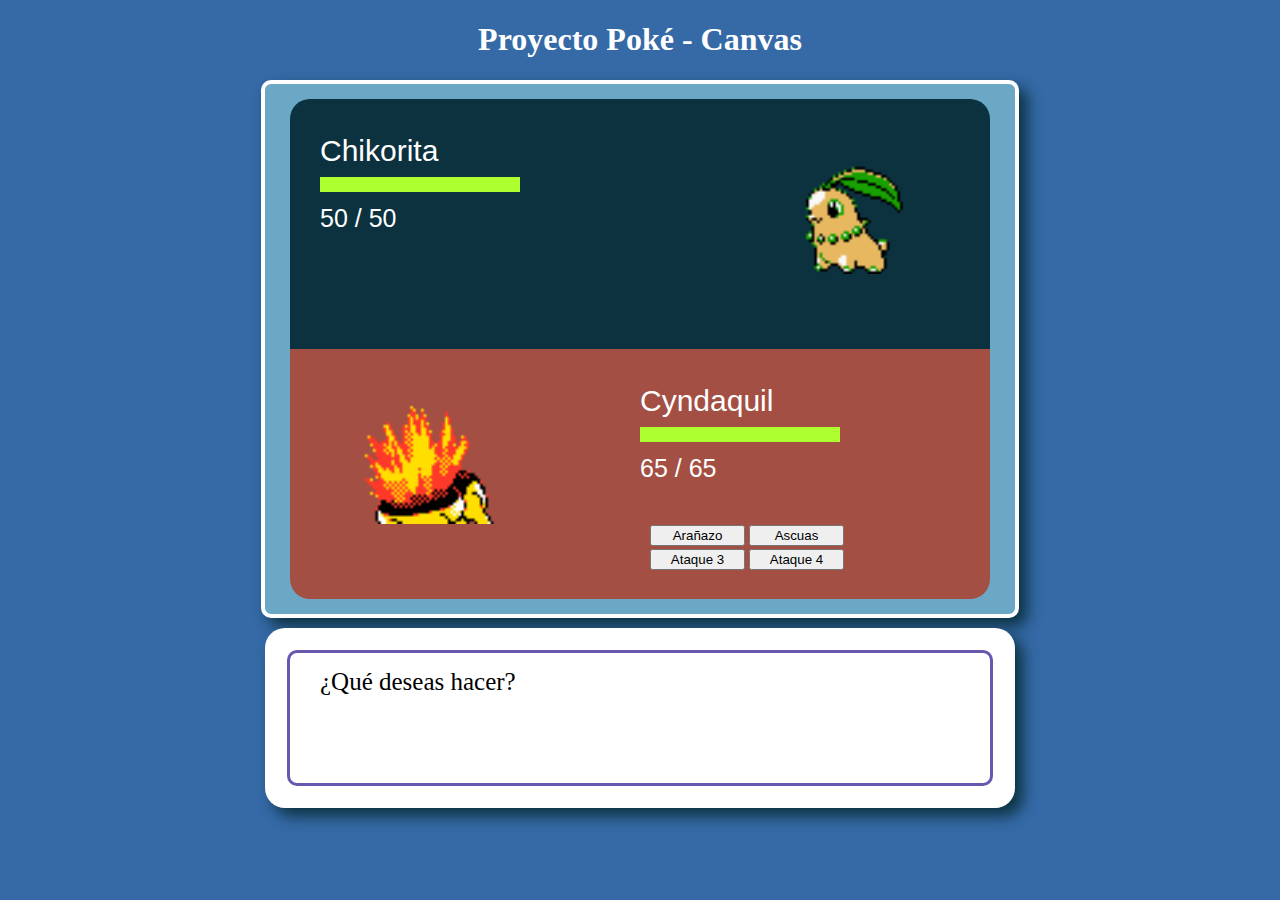
<file: Proyecto Pk Canvas - version 4 (Funciona)/index.html>
<!DOCTYPE html>
<html lang="es">
<head>
    <meta charset="UTF-8">
    <meta name="viewport" content="width=device-width, initial-scale=1.0">
    <link rel="stylesheet" href="./estilos.css">
    <title>Proyecto Poké - Canvas</title>
</head>
<body style="background-color: rgb(53, 106, 167);">
    <h1>Proyecto Poké - Canvas</h1>
    <div id="entornototal">
<!-- ENTORNO DEL RIVAL -->
    <div id="entornorival">
        <div id="nombrepkrivalcont"><p id="nombrepkrival">Nombre</p></div>
        <div id="barraSaludRivalCont"> <div id="barraSaludRival"></div></div>
        <p id="litsaludrival"></p>
        <div id="pokerival">
            <img src="" alt="" id="imgpkrival">
        </div>
    </div>
<!-- ENTORNO DEL JUGADOR -->
    <div id="entornojugador">
        <div id="nombrepkjugadorcont"> <p id="nombrepkjugador">Nombre</p></div>
        <div id="barraSaludJugadorCont"> <div id="barraSaludJugador"></div></div>
        <p id="litsaludjugador"></p>
        <div id="pokejugador">
            <img src="" alt="" id="imgpkjugador">
        </div>
        <div id="cajadeataques">
            <button id="ataqueprimerobtn" class="botonataque" onclick="ataqueJugador1()">Ataque 1</button>
            <button id="ataquesegundobtn" class="botonataque" onclick="ataqueJugador2()">Ataque 2</button> <br>
            <button id="ataquetercerobtn" class="botonataque" onclick="">Ataque 3</button>
            <button id="ataquecuartobtn" class="botonataque" onclick="">Ataque 4</button>
        </div>
    </div>
    </div>

    <div id="contmensajes" onclick=""> <div id="bordeMensajes">  <p id="mensajes"></p></div> </div>
    

    <script src="./script.js"></script>
</body>
</html>
</file>
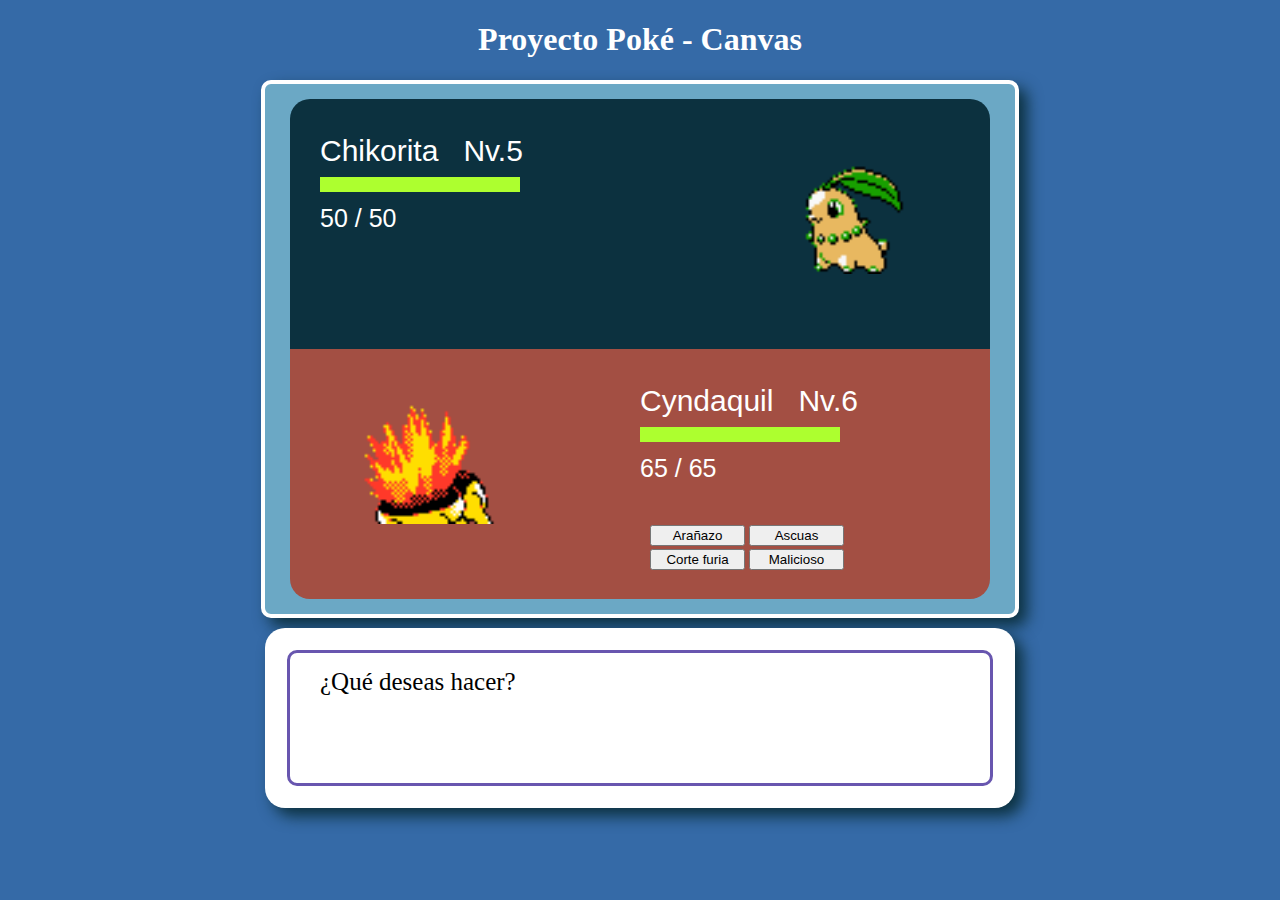
<file: Proyecto Pk Canvas - version 4.3/index.html>
<!DOCTYPE html>
<html lang="es">
<head>
    <meta charset="UTF-8">
    <meta name="viewport" content="width=device-width, initial-scale=1.0">
    <link rel="stylesheet" href="./estilos.css">
    <title>Proyecto Poké - Canvas</title>
</head>
<body style="background-color: rgb(53, 106, 167);">
    <h1>Proyecto Poké - Canvas</h1>
    <div id="entornototal">
<!-- ENTORNO DEL RIVAL -->
    <div id="entornorival">
        <div id="nombrepkrivalcont"><p id="nombrepkrival">Nombre</p></div>
        <div id="barraSaludRivalCont"> <div id="barraSaludRival"></div></div>
        <p id="litsaludrival"></p>
        <div id="pokerival">
            <img src="" alt="" id="imgpkrival">
        </div>
    </div>
<!-- ENTORNO DEL JUGADOR -->
    <div id="entornojugador">
        <div id="nombrepkjugadorcont"> <p id="nombrepkjugador">Nombre</p></div>
        <div id="barraSaludJugadorCont"> <div id="barraSaludJugador"></div></div>
        <p id="litsaludjugador"></p>
        <div id="pokejugador">
            <img src="" alt="" id="imgpkjugador">
        </div>
        <div id="cajadeataques">
            <button id="ataqueprimerobtn" class="botonataque">Ataque 1</button>
            <button id="ataquesegundobtn" class="botonataque">Ataque 2</button> <br>
            <button id="ataquetercerobtn" class="botonataque">Ataque 3</button>
            <button id="ataquecuartobtn" class="botonataque" onclick="">Ataque 4</button>
        </div>
    </div>
    </div>

    <div id="contmensajes" onclick=""> <div id="bordeMensajes">  <p id="mensajes"></p></div> </div>
    

    <script src="./script.js"></script>
</body>
</html>
</file>
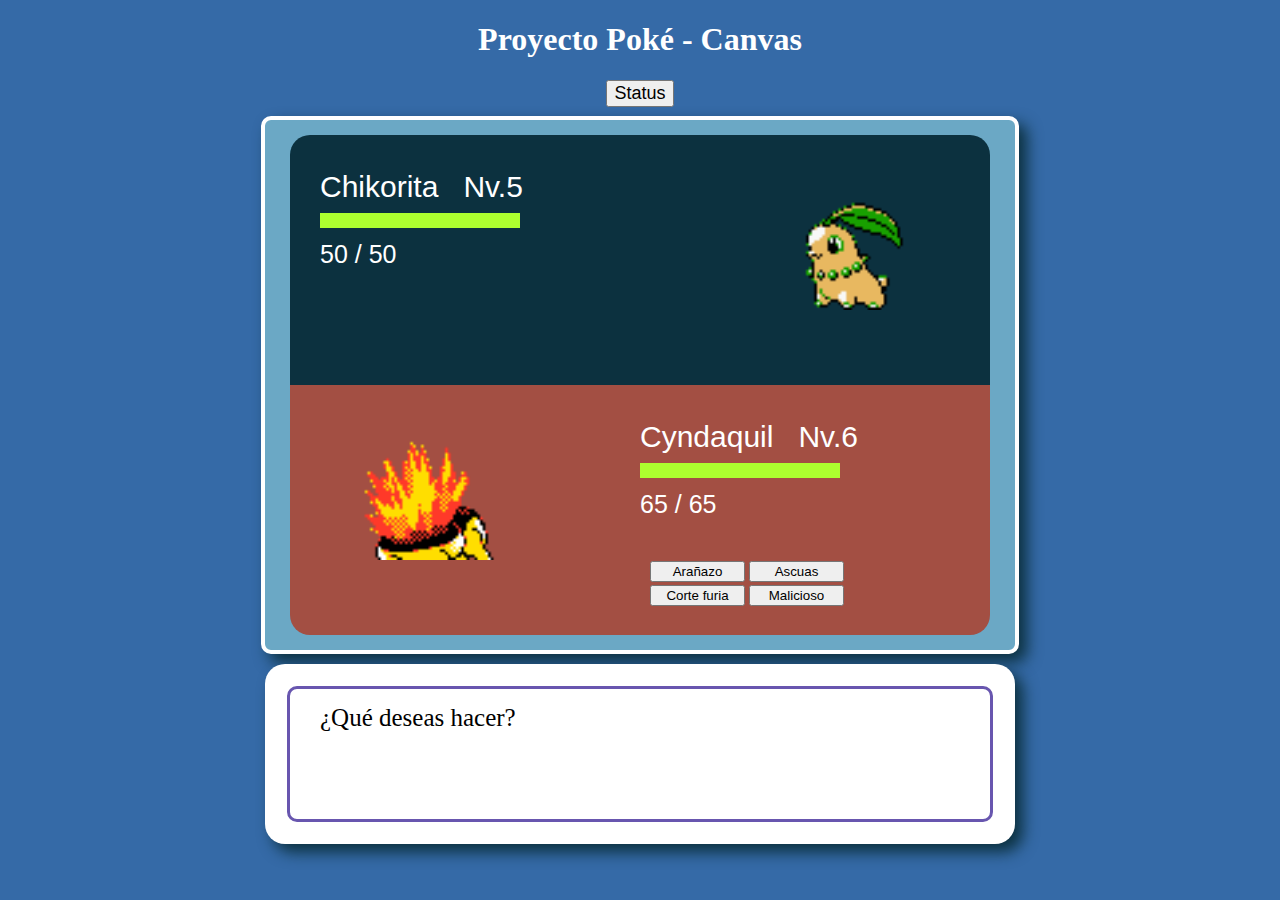
<file: Proyecto Pk Canvas - version 4.4.1/index.html>
<!DOCTYPE html>
<html lang="es">
<head>
    <meta charset="UTF-8">
    <meta name="viewport" content="width=device-width, initial-scale=1.0">
    <link rel="stylesheet" href="./estilos.css">
    <title>Proyecto Poké - Canvas</title>
</head>
<body style="background-color: rgb(53, 106, 167);">
    <h1>Proyecto Poké - Canvas</h1>
    <div id="contStatus"><button id="botonStatus">Status</button></div>
    <div id="entornototal">
<!-- ENTORNO DEL RIVAL -->
    <div id="entornorival">
        <div id="nombrepkrivalcont"><p id="nombrepkrival">Nombre</p></div>
        <div id="barraSaludRivalCont"> <div id="barraSaludRival"></div></div>
        <p id="litsaludrival"></p>
        <div id="pokerival">
            <img src="" alt="" id="imgpkrival">
        </div>
    </div>
<!-- ENTORNO DEL JUGADOR -->
    <div id="entornojugador">
        <div id="nombrepkjugadorcont"> <p id="nombrepkjugador">Nombre</p></div>
        <div id="barraSaludJugadorCont"> <div id="barraSaludJugador"></div></div>
        <p id="litsaludjugador"></p>
        <div id="pokejugador">
            <img src="" alt="" id="imgpkjugador">
        </div>
        <div id="cajadeataques">
            <button id="ataqueprimerobtn" class="botonataque">Ataque 1</button>
            <button id="ataquesegundobtn" class="botonataque">Ataque 2</button> <br>
            <button id="ataquetercerobtn" class="botonataque">Ataque 3</button>
            <button id="ataquecuartobtn" class="botonataque" onclick="">Ataque 4</button>
        </div>
    </div>
    </div>
    <div id="contmensajes" onclick=""> <div id="bordeMensajes">  <p id="mensajes"></p></div>
 </div>
 

    <script src="./script.js"></script>
</body>
</html>
</file>
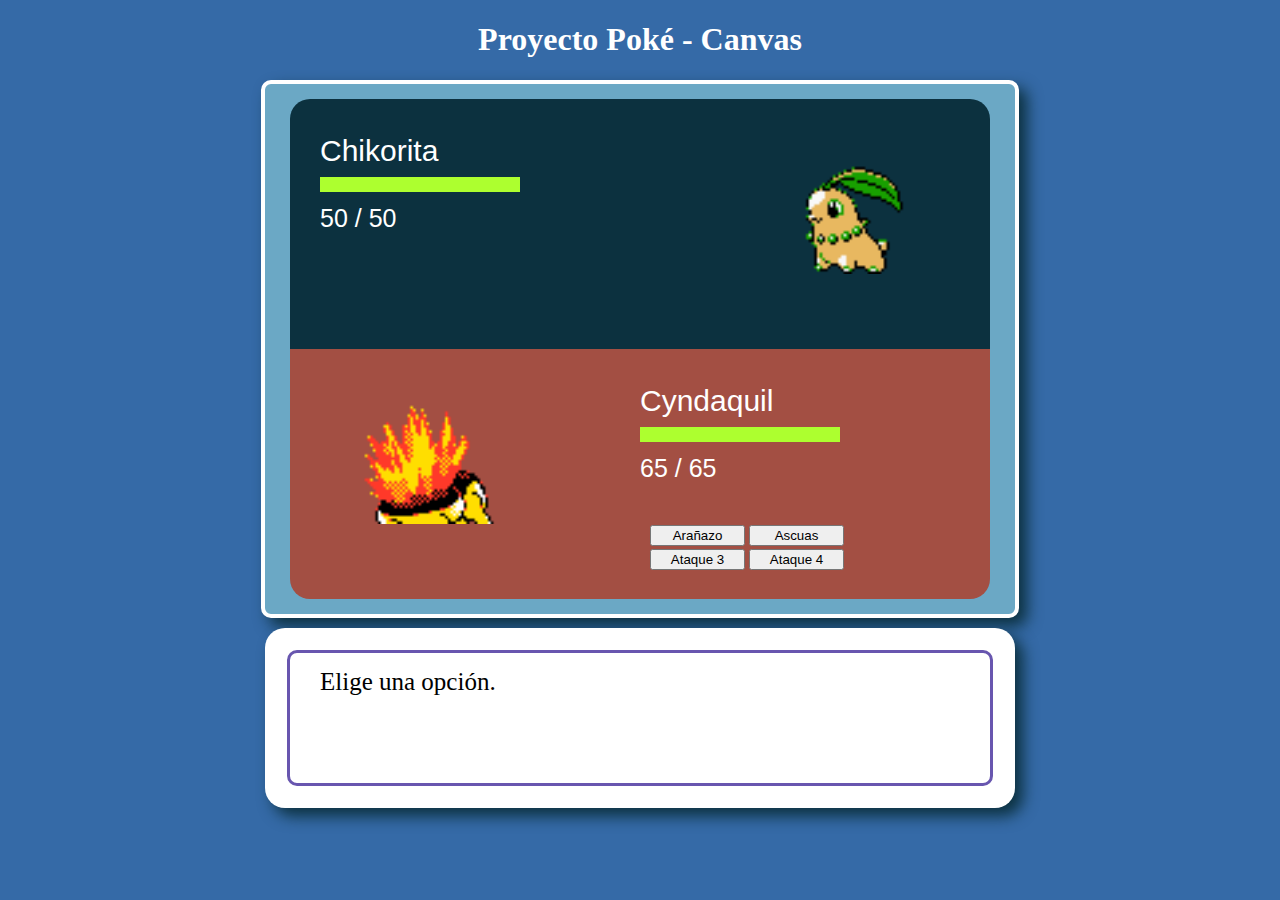
<file: Proyecto Poke Canvas- Programación_fallida/index.html>
<!DOCTYPE html>
<html lang="es">
<head>
    <meta charset="UTF-8">
    <meta name="viewport" content="width=device-width, initial-scale=1.0">
    <link rel="stylesheet" href="./estilos.css">
    <title>Proyecto Poké - Canvas</title>
</head>
<body style="background-color: rgb(53, 106, 167);">
    <h1>Proyecto Poké - Canvas</h1>
    <div id="entornototal">
<!-- ENTORNO DEL RIVAL -->
    <div id="entornorival">
        <div id="nombrepkrivalcont"><p id="nombrepkrival">Nombre</p></div>
        <div id="barraSaludRivalCont"> <div id="barraSaludRival"></div></div>
        <p id="litsaludrival"></p>
        <div id="pokerival">
            <img src="" alt="" id="imgpkrival">
        </div>
    </div>
<!-- ENTORNO DEL JUGADOR -->
    <div id="entornojugador">
        <div id="nombrepkjugadorcont"> <p id="nombrepkjugador">Nombre</p></div>
        <div id="barraSaludJugadorCont"> <div id="barraSaludJugador"></div></div>
        <p id="litsaludjugador"></p>
        <div id="pokejugador">
            <img src="" alt="" id="imgpkjugador">
        </div>
        <div id="cajadeataques">
            <button id="ataqueprimerobtn" class="botonataque" onclick="ataqueJugador1()">Ataque 1</button>
            <button id="ataquesegundobtn" class="botonataque" onclick="ataqueJugador2()">Ataque 2</button> <br>
            <button id="ataquetercerobtn" class="botonataque" onclick="">Ataque 3</button>
            <button id="ataquecuartobtn" class="botonataque" onclick="">Ataque 4</button>
        </div>
    </div>
    </div>

    <div id="contmensajes" onclick="desbloquearMensaje()"> <div id="bordeMensajes">  <p id="mensajes">Descripción de Batalla Aquí</p></div> </div>
    

    <script src="./script.js"></script>
</body>
</html>
</file>
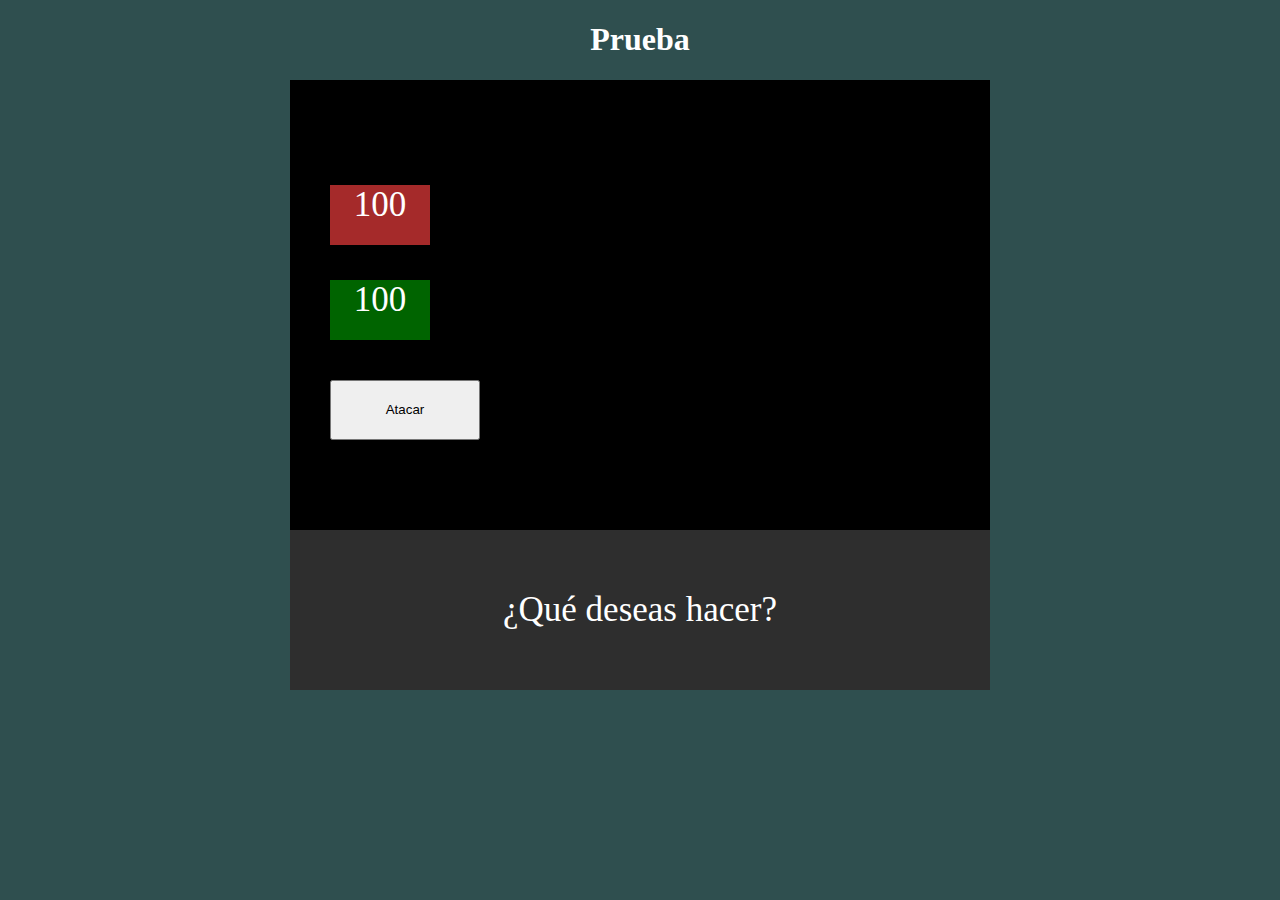
<file: Prueba_batalla rpg_fallida/index.html>
<!DOCTYPE html>
<html lang="es">
<head>
    <meta charset="UTF-8">
    <meta name="viewport" content="width=device-width, initial-scale=1.0">
    <link rel="stylesheet" href="./estilos.css">
    <title>Prueba Batalla Rpg</title>   
</head>
<body>
    <h1>Prueba</h1>
    <div id="contenedorBatalla">
        <div id="contHpRival"> <p id="hpRivalTxt">00</p> </div>
        <div id="contHpJugador"> <p id="hpJugadorTxt">00</p> </div>
        <button id="activarAtaque" onclick= "ataqueJugador()">Atacar</button>
    </div>
    <div id="contenedorMsj" onclick="siguienteBatalla()">
        <div id="contConBordes">
            <p id="textoBatalla">¿Qué deseas hacer?</p>
        </div>
    </div>
    <script src="./script2.js"></script>
</body>
</html>
</file>
<file: Proyecto Pk Canvas - version 4 (Funciona)/estilos.css>
h1{
    text-align: center;
    color: white;
    font-family: "Roboto";
}

#entornototal{
   background-color: rgb(107, 168, 197);
   width: 750px;
   height: 530px;
   margin: auto;
   border: solid 4px white;
   box-shadow: 8px 8px 15px #0c313f ;
   border-radius: 10px;
   align-content: center;
}

/* ------------------------------------------------------------------------------------- */

/* ENTORNO RIVAL */
#entornorival{
    background-color: #0c313f;
    width: 700px;
    height: 250px;
    margin: auto;
    align-content: center;
    border-radius: 20px 20px 0 0;
}

#pokerival{
    background-color: none;
    width: 200px;
    height: 200px;
    position: relative;
    margin-left: 460px;    
}

#imgpkrival{
    width: 150px;
    height: 150px;
    position: relative;
    margin-left: 12%;   
}

#nombrepkrivalcont{
    position: absolute;
    margin-left: 30px;
    margin-top: -20px;
}

#nombrepkrival{
    font-size: 30px;
    color: white;
    font-family: Arial, Helvetica, sans-serif;
}

#litsaludrival{
    color: white;
    position: absolute;
    margin-left: 30px;
    margin-top: 80px;
    font-size: 25px;
    font-family: Arial, Helvetica, sans-serif;
}

#barraSaludRivalCont{
    width: 200px;
    height: 15px;
    background-color: rgb(73, 73, 73);
    position: absolute;
    margin-top: 53px;
    margin-left: 30px;
}

#barraSaludRival{
    width: 200px;
    height: 15px;
    background-color: greenyellow;
}

/* ------------------------------------------------------------------------------------- */

/* ENTORNO JUGADOR */
#entornojugador{
    background-color: #a34f43;
    width: 700px;
    height: 250px;
    margin: auto; 
    align-content: center;
    border-radius: 0 0 20px 20px;
}

#pokejugador{
    background-color: none;
    width: 200px;
    height: 200px;
    position: relative;
    margin-left: 40px;
}

#imgpkjugador{
    width: 150px;
    height: 150px;
    position: relative;
    margin-left: 12%;   
}

#nombrepkjugadorcont{
    position: absolute;
    margin-left: 350px;
    margin-top: -20px;
}

#nombrepkjugador{
    font-size: 30px;
    color: white;
    font-family: Arial, Helvetica, sans-serif;
}

#litsaludjugador{
    color: white;
    position: absolute;
    margin-left: 350px;
    margin-top: 80px;
    font-size: 25px;
    font-family: Arial, Helvetica, sans-serif;
}

#barraSaludJugadorCont{
    width: 200px;
    height: 15px;
    background-color: rgb(73, 73, 73);
    position: absolute;
    margin-top: 53px;
    margin-left: 350px;
}

#barraSaludJugador{
    width: 200px;
    height: 15px;
    background-color: greenyellow;
}

#cajadeataques{
    background-color: none;
    width: 195px;
    height: 50px;
    position: absolute;
    align-content: center;
    justify-content: center;
    margin-left: 340px;
    margin-top: -50px;
    padding: 0 20px;  
}

.botonataque{  
    position: relative;
    width: 95px;
    margin: 0 0 3px 0;  
}
/* ---------------------------------------------------------------------------------------- */

#contmensajes{
    margin: 10px auto;
    width: 750px;
    height: 180px;
    background-color: white;
    border-radius: 20px;
    box-shadow: 8px 8px 15px #0c313f ;
    align-content: center;
    text-align: center;
    cursor: pointer;
   
}

#bordeMensajes{
    display: inline-block;
    margin: auto;
    background-color: #ffffff;
    width: 700px ;
    height: 130px;
    border-radius: 10px;
    border: solid 3.5px rgb(104, 86, 175);
}

/* #contmensajes2{
    display: inline-block;
    margin: 20px 0 20px 0;
    width: 660px;
    height: 90px;
    background-color: #a34f43;
    align-content: center;
    text-align: center;
} */

#mensajes{ 
    display: inline-block;
    margin: 15px 0 15px 0;
    background-color: #ffffff;
    height: 100px;
    width: 640px;
    font-family: "Roboto";
    font-size: 25px;
    text-align: left;
}
</file>
<file: Proyecto Pk Canvas - version 4.3/estilos.css>
h1{
    text-align: center;
    color: white;
    font-family: "Roboto";
}

#entornototal{
   background-color: rgb(107, 168, 197);
   width: 750px;
   height: 530px;
   margin: auto;
   border: solid 4px white;
   box-shadow: 8px 8px 15px #0c313f ;
   border-radius: 10px;
   align-content: center;
}

/* ------------------------------------------------------------------------------------- */

/* ENTORNO RIVAL */
#entornorival{
    background-color: #0c313f;
    width: 700px;
    height: 250px;
    margin: auto;
    align-content: center;
    border-radius: 20px 20px 0 0;
}

#pokerival{
    background-color: none;
    width: 200px;
    height: 200px;
    position: relative;
    margin-left: 460px;    
}

#imgpkrival{
    width: 150px;
    height: 150px;
    position: relative;
    margin-left: 12%;   
}

#nombrepkrivalcont{
    position: absolute;
    margin-left: 30px;
    margin-top: -20px;
}

#nombrepkrival{
    font-size: 30px;
    color: white;
    font-family: Arial, Helvetica, sans-serif;
}

#litsaludrival{
    color: white;
    position: absolute;
    margin-left: 30px;
    margin-top: 80px;
    font-size: 25px;
    font-family: Arial, Helvetica, sans-serif;
}

#barraSaludRivalCont{
    width: 200px;
    height: 15px;
    background-color: rgb(73, 73, 73);
    position: absolute;
    margin-top: 53px;
    margin-left: 30px;
}

#barraSaludRival{
    width: 200px;
    height: 15px;
    background-color: greenyellow;
}

/* ------------------------------------------------------------------------------------- */

/* ENTORNO JUGADOR */
#entornojugador{
    background-color: #a34f43;
    width: 700px;
    height: 250px;
    margin: auto; 
    align-content: center;
    border-radius: 0 0 20px 20px;
}

#pokejugador{
    background-color: none;
    width: 200px;
    height: 200px;
    position: relative;
    margin-left: 40px;
}

#imgpkjugador{
    width: 150px;
    height: 150px;
    position: relative;
    margin-left: 12%;   
}

#nombrepkjugadorcont{
    position: absolute;
    margin-left: 350px;
    margin-top: -20px;
}

#nombrepkjugador{
    font-size: 30px;
    color: white;
    font-family: Arial, Helvetica, sans-serif;
}

#litsaludjugador{
    color: white;
    position: absolute;
    margin-left: 350px;
    margin-top: 80px;
    font-size: 25px;
    font-family: Arial, Helvetica, sans-serif;
}

#barraSaludJugadorCont{
    width: 200px;
    height: 15px;
    background-color: rgb(73, 73, 73);
    position: absolute;
    margin-top: 53px;
    margin-left: 350px;
}

#barraSaludJugador{
    width: 200px;
    height: 15px;
    background-color: greenyellow;
}

#cajadeataques{
    background-color: none;
    width: 195px;
    height: 50px;
    position: absolute;
    align-content: center;
    justify-content: center;
    margin-left: 340px;
    margin-top: -50px;
    padding: 0 20px;  
}

.botonataque{  
    position: relative;
    width: 95px;
    margin: 0 0 3px 0;  
}
/* ---------------------------------------------------------------------------------------- */

#contmensajes{
    margin: 10px auto;
    width: 750px;
    height: 180px;
    background-color: white;
    border-radius: 20px;
    box-shadow: 8px 8px 15px #0c313f ;
    align-content: center;
    text-align: center;
    cursor: pointer;
   
}

#bordeMensajes{
    display: inline-block;
    margin: auto;
    background-color: #ffffff;
    width: 700px ;
    height: 130px;
    border-radius: 10px;
    border: solid 3.5px rgb(104, 86, 175);
}

/* #contmensajes2{
    display: inline-block;
    margin: 20px 0 20px 0;
    width: 660px;
    height: 90px;
    background-color: #a34f43;
    align-content: center;
    text-align: center;
} */

#mensajes{ 
    display: inline-block;
    margin: 15px 0 15px 0;
    background-color: #ffffff;
    height: 100px;
    width: 640px;
    font-family: "Roboto";
    font-size: 25px;
    text-align: left;
}
</file>
<file: Proyecto Pk Canvas - version 4.4.1/estilos.css>
h1{
    text-align: center;
    color: white;
    font-family: "Roboto";
}

#entornototal{
   background-color: rgb(107, 168, 197);
   width: 750px;
   height: 530px;
   margin: auto;
   border: solid 4px white;
   box-shadow: 8px 8px 15px #0c313f ;
   border-radius: 10px;
   align-content: center;
}

/* ------------------------------------------------------------------------------------- */

/* ENTORNO RIVAL */
#entornorival{
    background-color: #0c313f;
    width: 700px;
    height: 250px;
    margin: auto;
    align-content: center;
    border-radius: 20px 20px 0 0;
}

#pokerival{
    background-color: none;
    width: 200px;
    height: 200px;
    position: relative;
    margin-left: 460px;    
}

#imgpkrival{
    width: 150px;
    height: 150px;
    position: relative;
    margin-left: 12%;   
}

#nombrepkrivalcont{
    position: absolute;
    margin-left: 30px;
    margin-top: -20px;
}

#nombrepkrival{
    font-size: 30px;
    color: white;
    font-family: Arial, Helvetica, sans-serif;
}

#litsaludrival{
    color: white;
    position: absolute;
    margin-left: 30px;
    margin-top: 80px;
    font-size: 25px;
    font-family: Arial, Helvetica, sans-serif;
}

#barraSaludRivalCont{
    width: 200px;
    height: 15px;
    background-color: rgb(73, 73, 73);
    position: absolute;
    margin-top: 53px;
    margin-left: 30px;
}

#barraSaludRival{
    width: 200px;
    height: 15px;
    background-color: greenyellow;
}

/* ------------------------------------------------------------------------------------- */

/* ENTORNO JUGADOR */
#entornojugador{
    background-color: #a34f43;
    width: 700px;
    height: 250px;
    margin: auto; 
    align-content: center;
    border-radius: 0 0 20px 20px;
}

#pokejugador{
    background-color: none;
    width: 200px;
    height: 200px;
    position: relative;
    margin-left: 40px;
}

#imgpkjugador{
    width: 150px;
    height: 150px;
    position: relative;
    margin-left: 12%;   
}

#nombrepkjugadorcont{
    position: absolute;
    margin-left: 350px;
    margin-top: -20px;
}

#nombrepkjugador{
    font-size: 30px;
    color: white;
    font-family: Arial, Helvetica, sans-serif;
}

#litsaludjugador{
    color: white;
    position: absolute;
    margin-left: 350px;
    margin-top: 80px;
    font-size: 25px;
    font-family: Arial, Helvetica, sans-serif;
}

#barraSaludJugadorCont{
    width: 200px;
    height: 15px;
    background-color: rgb(73, 73, 73);
    position: absolute;
    margin-top: 53px;
    margin-left: 350px;
}

#barraSaludJugador{
    width: 200px;
    height: 15px;
    background-color: greenyellow;
}

#cajadeataques{
    background-color: none;
    width: 195px;
    height: 50px;
    position: absolute;
    align-content: center;
    justify-content: center;
    margin-left: 340px;
    margin-top: -50px;
    padding: 0 20px;  
}

.botonataque{  
    position: relative;
    width: 95px;
    margin: 0 0 3px 0;  
}
/* ---------------------------------------------------------------------------------------- */

#contmensajes{
    margin: 10px auto;
    width: 750px;
    height: 180px;
    background-color: white;
    border-radius: 20px;
    box-shadow: 8px 8px 15px #0c313f ;
    align-content: center;
    text-align: center;
    cursor: pointer;
   
}

#bordeMensajes{
    display: inline-block;
    margin: auto;
    background-color: #ffffff;
    width: 700px ;
    height: 130px;
    border-radius: 10px;
    border: solid 3.5px rgb(104, 86, 175);
}

/* #contmensajes2{
    display: inline-block;
    margin: 20px 0 20px 0;
    width: 660px;
    height: 90px;
    background-color: #a34f43;
    align-content: center;
    text-align: center;
} */

#mensajes{ 
    display: inline-block;
    margin: 15px 0 15px 0;
    background-color: #ffffff;
    height: 100px;
    width: 640px;
    font-family: "Roboto";
    font-size: 25px;
    text-align: left;
}

#botonStatus{
    font-size: 18px;
    display: inline-block;
}

#contStatus{
    text-align: center;
    margin: 9px;
}
</file>
<file: Proyecto Poke Canvas- Programación_fallida/estilos.css>
h1{
    text-align: center;
    color: white;
    font-family: "Roboto";
}

#entornototal{
   background-color: rgb(107, 168, 197);
   width: 750px;
   height: 530px;
   margin: auto;
   border: solid 4px white;
   box-shadow: 8px 8px 15px #0c313f ;
   border-radius: 10px;
   align-content: center;
}

/* ------------------------------------------------------------------------------------- */

/* ENTORNO RIVAL */
#entornorival{
    background-color: #0c313f;
    width: 700px;
    height: 250px;
    margin: auto;
    align-content: center;
    border-radius: 20px 20px 0 0;
}

#pokerival{
    background-color: none;
    width: 200px;
    height: 200px;
    position: relative;
    margin-left: 460px;    
}

#imgpkrival{
    width: 150px;
    height: 150px;
    position: relative;
    margin-left: 12%;   
}

#nombrepkrivalcont{
    position: absolute;
    margin-left: 30px;
    margin-top: -20px;
}

#nombrepkrival{
    font-size: 30px;
    color: white;
    font-family: Arial, Helvetica, sans-serif;
}

#litsaludrival{
    color: white;
    position: absolute;
    margin-left: 30px;
    margin-top: 80px;
    font-size: 25px;
    font-family: Arial, Helvetica, sans-serif;
}

#barraSaludRivalCont{
    width: 200px;
    height: 15px;
    background-color: rgb(73, 73, 73);
    position: absolute;
    margin-top: 53px;
    margin-left: 30px;
}

#barraSaludRival{
    width: 200px;
    height: 15px;
    background-color: greenyellow;
}

/* ------------------------------------------------------------------------------------- */

/* ENTORNO JUGADOR */
#entornojugador{
    background-color: #a34f43;
    width: 700px;
    height: 250px;
    margin: auto; 
    align-content: center;
    border-radius: 0 0 20px 20px;
}

#pokejugador{
    background-color: none;
    width: 200px;
    height: 200px;
    position: relative;
    margin-left: 40px;
}

#imgpkjugador{
    width: 150px;
    height: 150px;
    position: relative;
    margin-left: 12%;   
}

#nombrepkjugadorcont{
    position: absolute;
    margin-left: 350px;
    margin-top: -20px;
}

#nombrepkjugador{
    font-size: 30px;
    color: white;
    font-family: Arial, Helvetica, sans-serif;
}

#litsaludjugador{
    color: white;
    position: absolute;
    margin-left: 350px;
    margin-top: 80px;
    font-size: 25px;
    font-family: Arial, Helvetica, sans-serif;
}

#barraSaludJugadorCont{
    width: 200px;
    height: 15px;
    background-color: rgb(73, 73, 73);
    position: absolute;
    margin-top: 53px;
    margin-left: 350px;
}

#barraSaludJugador{
    width: 200px;
    height: 15px;
    background-color: greenyellow;
}

#cajadeataques{
    background-color: none;
    width: 195px;
    height: 50px;
    position: absolute;
    align-content: center;
    justify-content: center;
    margin-left: 340px;
    margin-top: -50px;
    padding: 0 20px;  
}

.botonataque{  
    position: relative;
    width: 95px;
    margin: 0 0 3px 0;  
}
/* ---------------------------------------------------------------------------------------- */

#contmensajes{
    margin: 10px auto;
    width: 750px;
    height: 180px;
    background-color: white;
    border-radius: 20px;
    box-shadow: 8px 8px 15px #0c313f ;
    align-content: center;
    text-align: center;
   
}

#bordeMensajes{
    display: inline-block;
    margin: auto;
    background-color: #ffffff;
    width: 700px ;
    height: 130px;
    border-radius: 10px;
    border: solid 3.5px rgb(104, 86, 175);
}

#contmensajes2{
    display: inline-block;
    margin: 20px 0 20px 0;
    width: 660px;
    height: 90px;
    background-color: #a34f43;
    align-content: center;
    text-align: center;
}

#mensajes{ 
    display: inline-block;
    margin: 15px 0 15px 0;
    background-color: #ffffff;
    height: 100px;
    width: 640px;
    font-family: "Roboto";
    font-size: 25px;
    text-align: left;
}
</file>
<file: Prueba_batalla rpg_fallida/estilos.css>
body{
    background-color: darkslategray;
}

#contenedorBatalla{
    width: 700px;
    height: 450px;
    background-color: black;
    margin: auto;
    position: relative;
    box-sizing: border-box;
    padding: 10px 20px;
    align-content: center;
    
    
   
   
    
}

h1{
    color: white;
    text-align: center;
}

#contenedorMsj{
    width: 700px;
    height: 160px;
    background-color: rgb(46, 46, 46);
    margin: auto;
    align-content: center;
}

#contHpRival{
    position: relative;
    margin: 10px 0 0 20px;
    width: 100px;
    height: 60px ;
    background-color: brown;
}

#contHpJugador{
    position: relative;
    margin: 20px;
    width: 100px;
    height: 60px;
    background-color: darkgreen;
}

#hpRivalTxt{
    
    text-align: center;
    color: white;
    font-size: 35px;
}



#hpJugadorTxt{
    text-align: center;
    color: white;
    font-size: 35px;
}



#textoBatalla{
    
    text-align: center;
    color: white;
    font-size: 35px;

}

#activarAtaque{
    width: 150px;
    height: 60px;
    margin: 20px;
}
</file>
